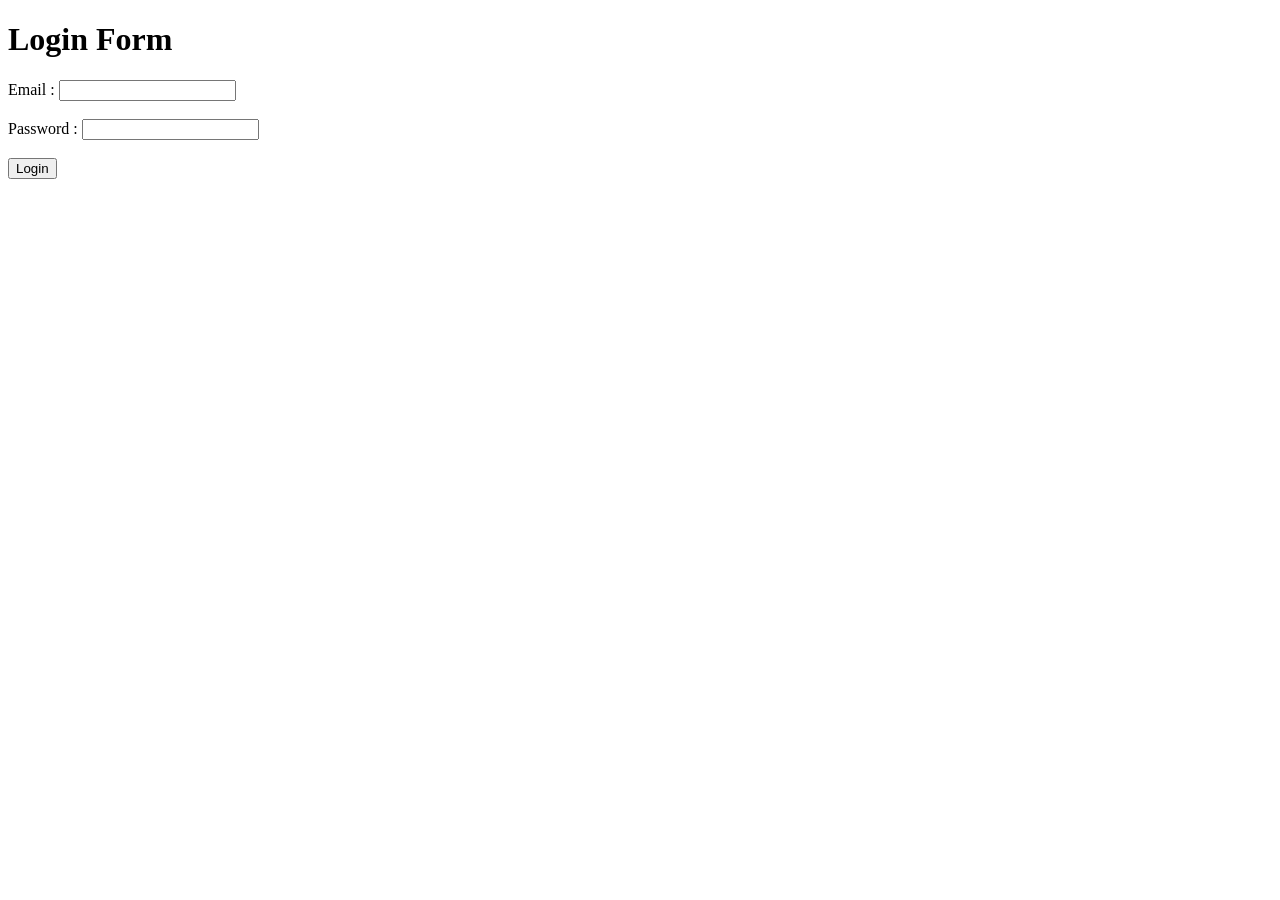
<file: Lab Task 2/index.html>
<!DOCTYPE html>
<html>
<head>
    <title>Login Form</title>
</head>
<body>
        
    <h1>Login Form</h1>

    <form id="loginForm">
        <label>Email :</label>
        <input type="text" id="email"><br/><br/>

        <label>Password :</label>
        <input type="password" id="password"><br/><br/>

        <button type="submit">Login</button>
    </form>

    <!-- IMPORTANT PART -->
    <p id="error" style="color:red;"></p>
    <p id="count"></p>

    <script src="script.js"></script>

</body>
</html
</file>
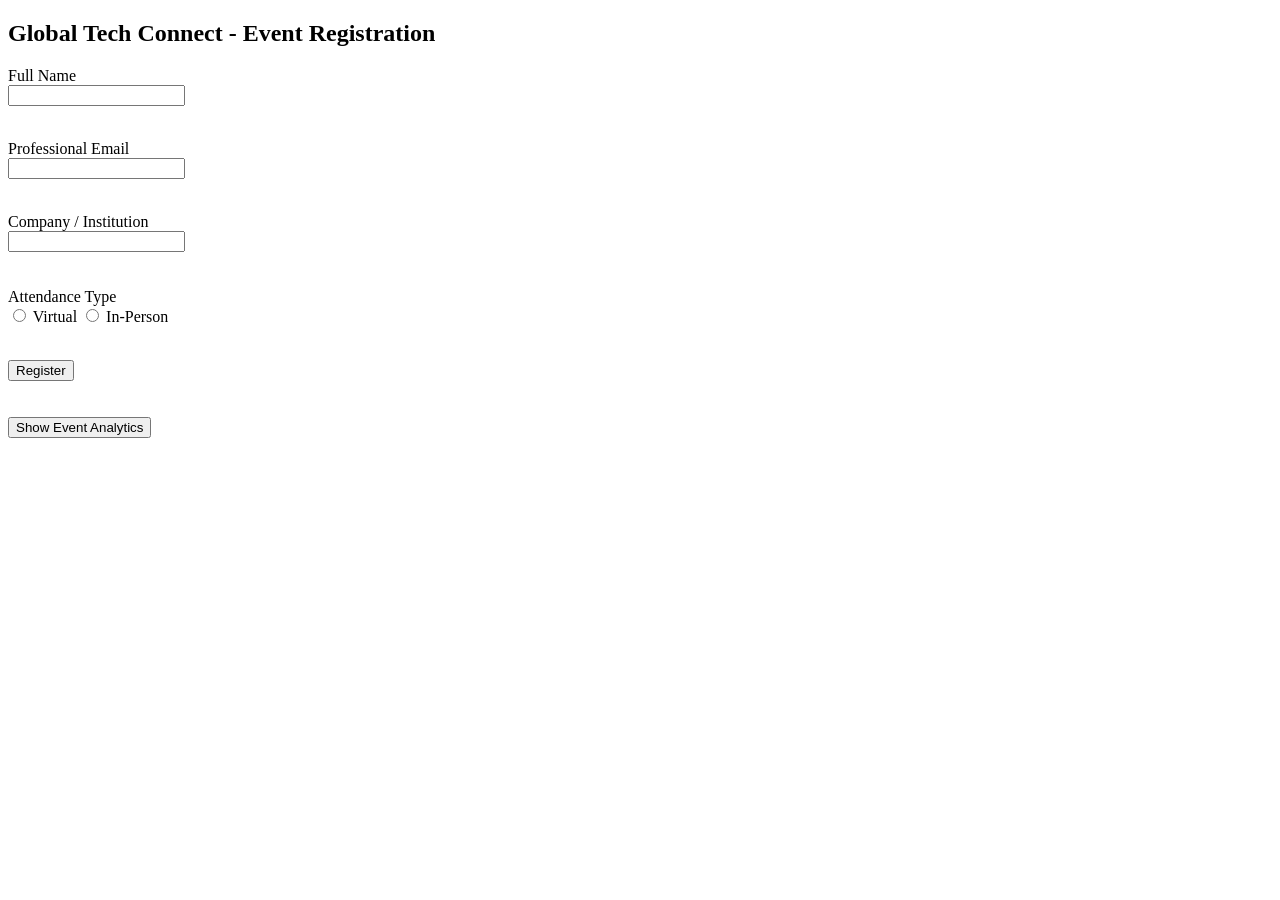
<file: Lab Exam/html_part.html>
<!DOCTYPE html>
<html>
<head>
    <title>Event Registration</title>
</head>

<body>

<h2>Global Tech Connect - Event Registration</h2>

<form id="registrationForm">

<label>Full Name</label><br>
<input type="text" id="name"><br>
<p id="nameError"></p>

<br>

<label>Professional Email</label><br>
<input type="text" id="email"><br>
<p id="emailError"></p>

<br>

<label>Company / Institution</label><br>
<input type="text" id="company"><br>

<br><br>

<label>Attendance Type</label><br>

<input type="radio" name="attendance" value="Virtual"> Virtual
<input type="radio" name="attendance" value="In-Person"> In-Person

<p id="attendanceError"></p>

<br>

<button type="submit">Register</button>

</form>

<br><br>

<button id="analyticsBtn">Show Event Analytics</button>

<div id="analyticsPanel" style="display:none">

<h3>Event Analytics</h3>

<p>Total Registrants: <span id="total"></span></p>

<p>Virtual: <span id="virtual"></span></p>

<p>In-Person: <span id="inperson"></span></p>

</div>

<script src="javascript_part.js"></script>

</body>
</html>
</file>
